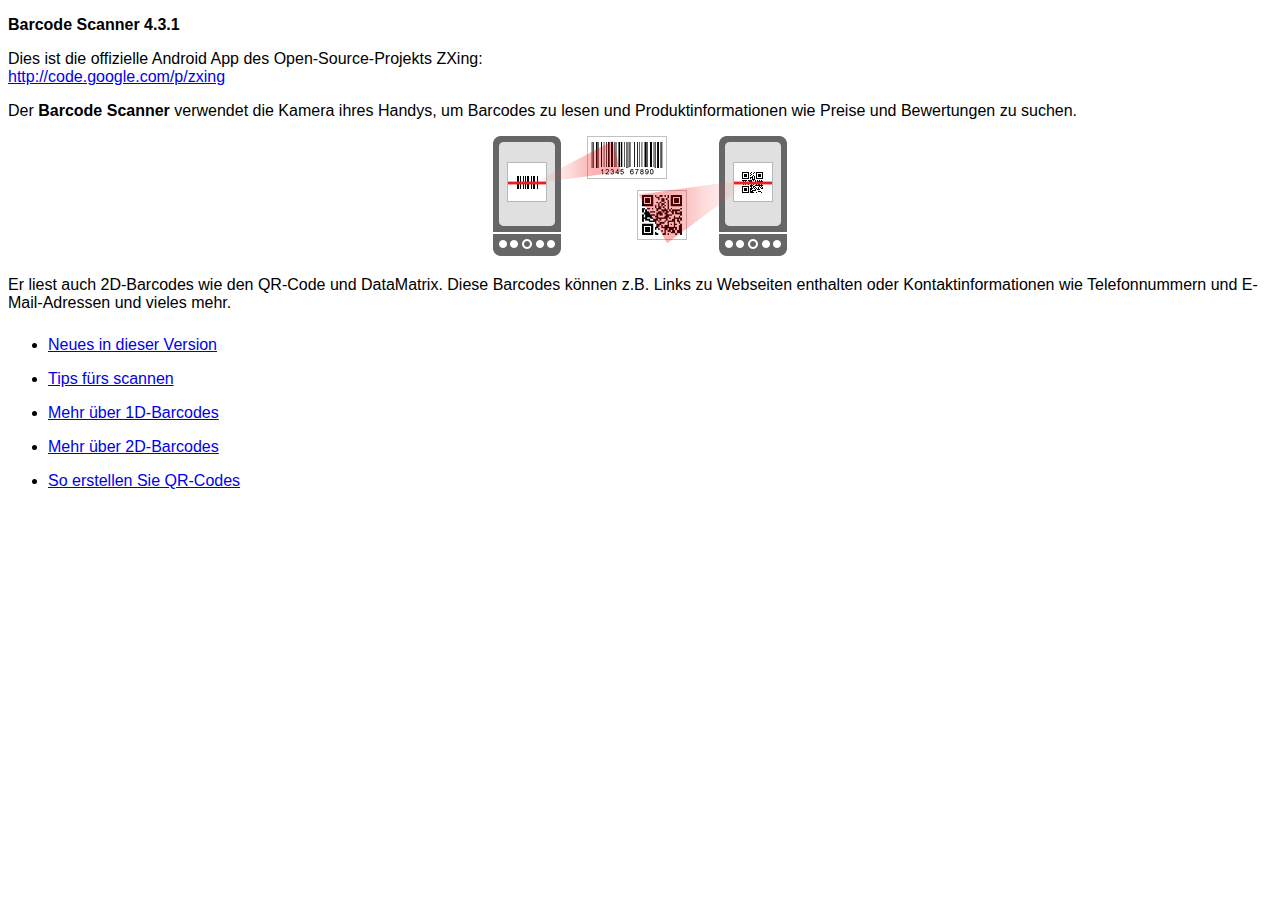
<file: CaptureActivity/LibraryProject/assets/html-de/index.html>
<!DOCTYPE HTML>
<html>
<head>
<meta charset="UTF-8"/>
<title>Barcode Scanner-Hilfe</title>
<link href="../style.css" rel="stylesheet" type="text/css"/>
</head>
<body>
<p><strong>Barcode Scanner 4.3.1</strong></p>
<p>Dies ist die offizielle Android App des Open-Source-Projekts ZXing:<br/>
<a href="http://code.google.com/p/zxing">http://code.google.com/p/zxing</a></p>
<p>Der <strong>Barcode Scanner</strong> verwendet die Kamera ihres Handys, um Barcodes zu lesen und Produktinformationen wie Preise und Bewertungen zu suchen.</p>
<p class="imgcenter"><img src="../images/scan-example.png"/></p>
<p>Er liest auch 2D-Barcodes wie den QR-Code und DataMatrix. Diese Barcodes können z.B. Links zu Webseiten enthalten oder Kontaktinformationen wie Telefonnummern und E-Mail-Adressen und vieles mehr.</p>
<ul class="touchable">
  <li><a href="whatsnew.html">Neues in dieser Version</a></li>
  <li><a href="scanning.html">Tips fürs scannen</a></li>
  <li><a href="about1d.html">Mehr über 1D-Barcodes</a></li>
  <li><a href="about2d.html">Mehr über 2D-Barcodes</a></li>
  <li><a href="sharing.html">So erstellen Sie QR-Codes</a></li>
</ul>
</body>
</html>
</file>
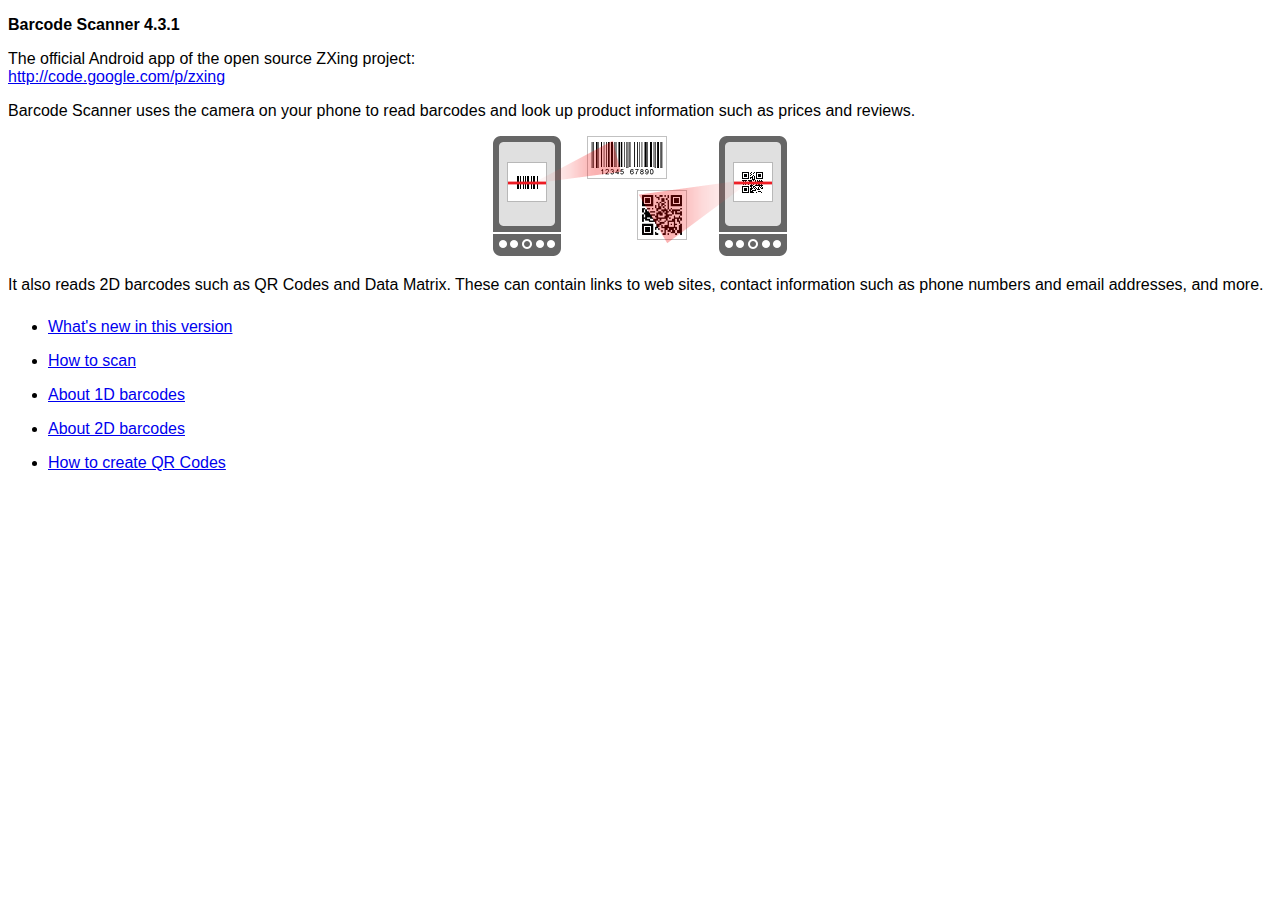
<file: CaptureActivity/LibraryProject/assets/html-en/index.html>
<!DOCTYPE HTML>
<html>
<head>
<meta charset="UTF-8"/>
<title>Barcode Scanner Help</title>
<link rel="stylesheet" href="../style.css" type="text/css"/>
</head>
<body>
<p><strong>Barcode Scanner 4.3.1</strong></p>
<p>The official Android app of the open source ZXing project:<br/>
<a href="http://code.google.com/p/zxing">http://code.google.com/p/zxing</a></p>
<p>Barcode Scanner uses the camera on your phone to read barcodes and look up product information such as prices and reviews.</p>
<p class="imgcenter"><img src="../images/scan-example.png"/></p>
<p>It also reads 2D barcodes such as QR Codes and Data Matrix. These can contain links to web sites, contact information such as phone numbers and email addresses, and more.</p>
<ul class="touchable">
  <li><a href="whatsnew.html">What's new in this version</a></li>
  <li><a href="scanning.html">How to scan</a></li>
  <li><a href="about1d.html">About 1D barcodes</a></li>
  <li><a href="about2d.html">About 2D barcodes</a></li>
  <li><a href="sharing.html">How to create QR Codes</a></li>
</ul>
</body>
</html>
</file>
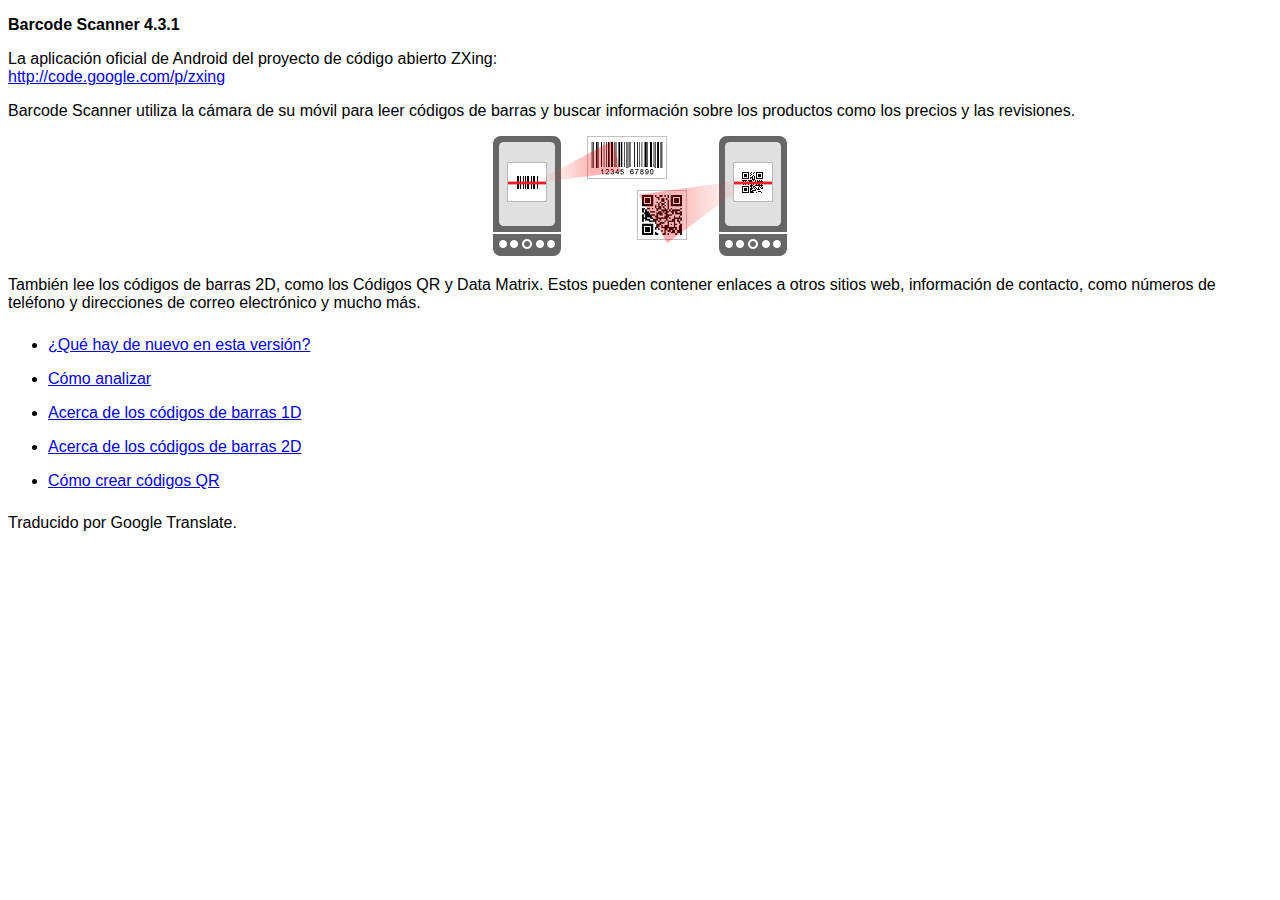
<file: CaptureActivity/LibraryProject/assets/html-es/index.html>
<!DOCTYPE HTML>
<html>
<head>
<meta charset="UTF-8"/>
<title> Barcode Scanner Ayuda </title>
<link href="../style.css" rel="stylesheet" type="text/css"/>
</head>
<body>
<p><strong>Barcode Scanner 4.3.1</strong></p>
<p> La aplicación oficial de Android del proyecto de código abierto ZXing:<br/>
<a href="http://code.google.com/p/zxing"> http://code.google.com/p/zxing </a></p>
<p> Barcode Scanner utiliza la cámara de su móvil para leer códigos de barras y buscar información sobre los productos como los precios y las revisiones. </p>
<p class="imgcenter"><img src="../images/scan-example.png"/></p>
<p> También lee los códigos de barras 2D, como los Códigos QR y Data Matrix. Estos pueden contener enlaces a otros sitios web, información de contacto, como números de teléfono y direcciones de correo electrónico y mucho más. </p>
<ul class="touchable">
  <li><a href="whatsnew.html"> ¿Qué hay de nuevo en esta versión? </a></li>
  <li><a href="scanning.html"> Cómo analizar </a></li>
  <li><a href="about1d.html"> Acerca de los códigos de barras 1D </a></li>
  <li><a href="about2d.html"> Acerca de los códigos de barras 2D </a></li>
  <li><a href="sharing.html"> Cómo crear códigos QR </a></li>
</ul>
<p>Traducido por Google Translate.</p></body>
</html>
</file>
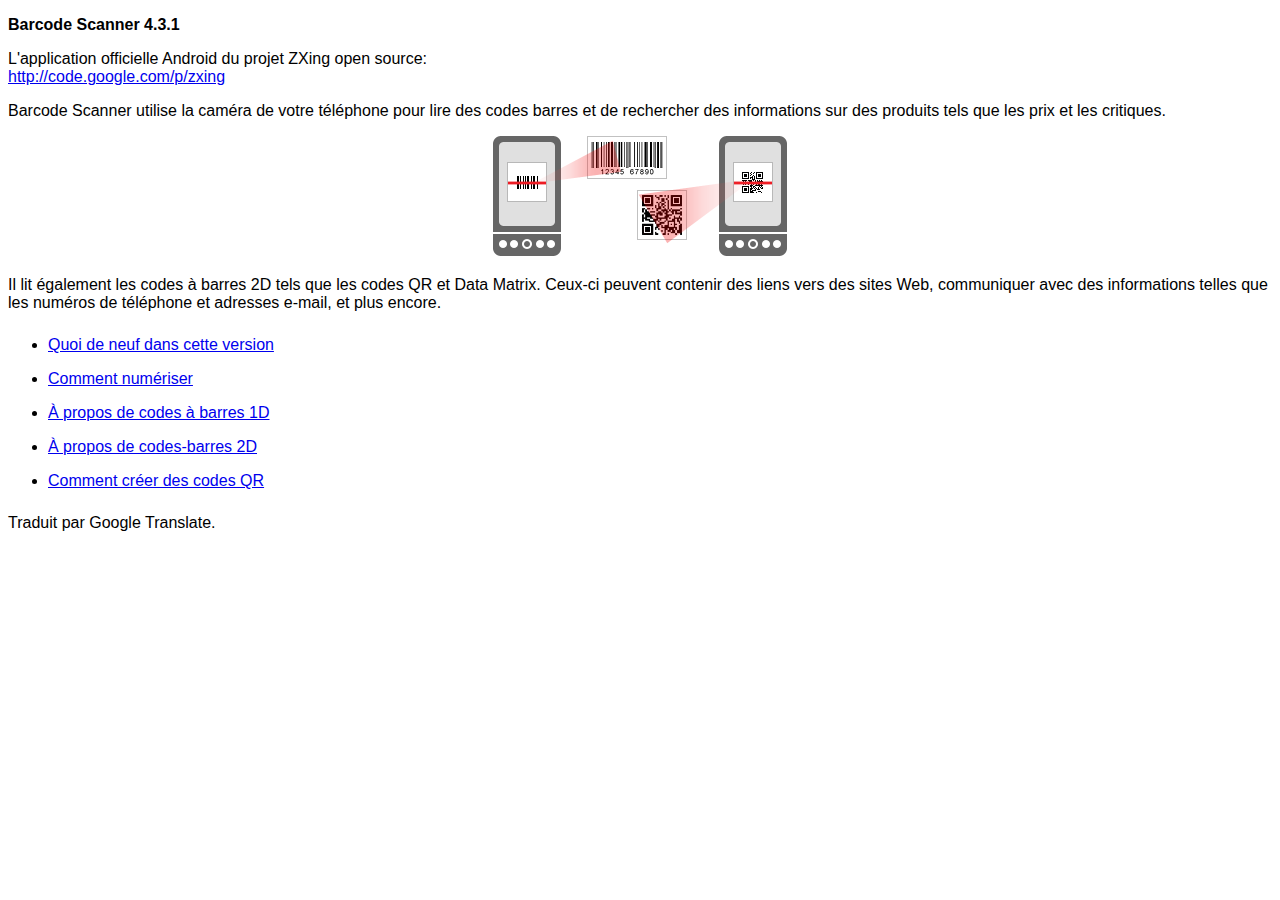
<file: CaptureActivity/LibraryProject/assets/html-fr/index.html>
<!DOCTYPE HTML>
<html>
<head>
<meta charset="UTF-8"/>
<title> Aide Barcode Scanner </title>
<link href="../style.css" rel="stylesheet" type="text/css"/>
</head>
<body>
<p><strong>Barcode Scanner 4.3.1</strong></p>
<p> L'application officielle Android du projet ZXing open source:<br/>
<a href="http://code.google.com/p/zxing"> http://code.google.com/p/zxing </a></p>
<p> Barcode Scanner utilise la caméra de votre téléphone pour lire des codes barres et de rechercher des informations sur des produits tels que les prix et les critiques. </p>
<p class="imgcenter"><img src="../images/scan-example.png"/></p>
<p> Il lit également les codes à barres 2D tels que les codes QR et Data Matrix. Ceux-ci peuvent contenir des liens vers des sites Web, communiquer avec des informations telles que les numéros de téléphone et adresses e-mail, et plus encore. </p>
<ul class="touchable">
  <li><a href="whatsnew.html"> Quoi de neuf dans cette version </a></li>
  <li><a href="scanning.html"> Comment numériser </a></li>
  <li><a href="about1d.html"> À propos de codes à barres 1D </a></li>
  <li><a href="about2d.html"> À propos de codes-barres 2D </a></li>
  <li><a href="sharing.html"> Comment créer des codes QR </a></li>
</ul>
<p>Traduit par Google Translate.</p></body>
</html>
</file>
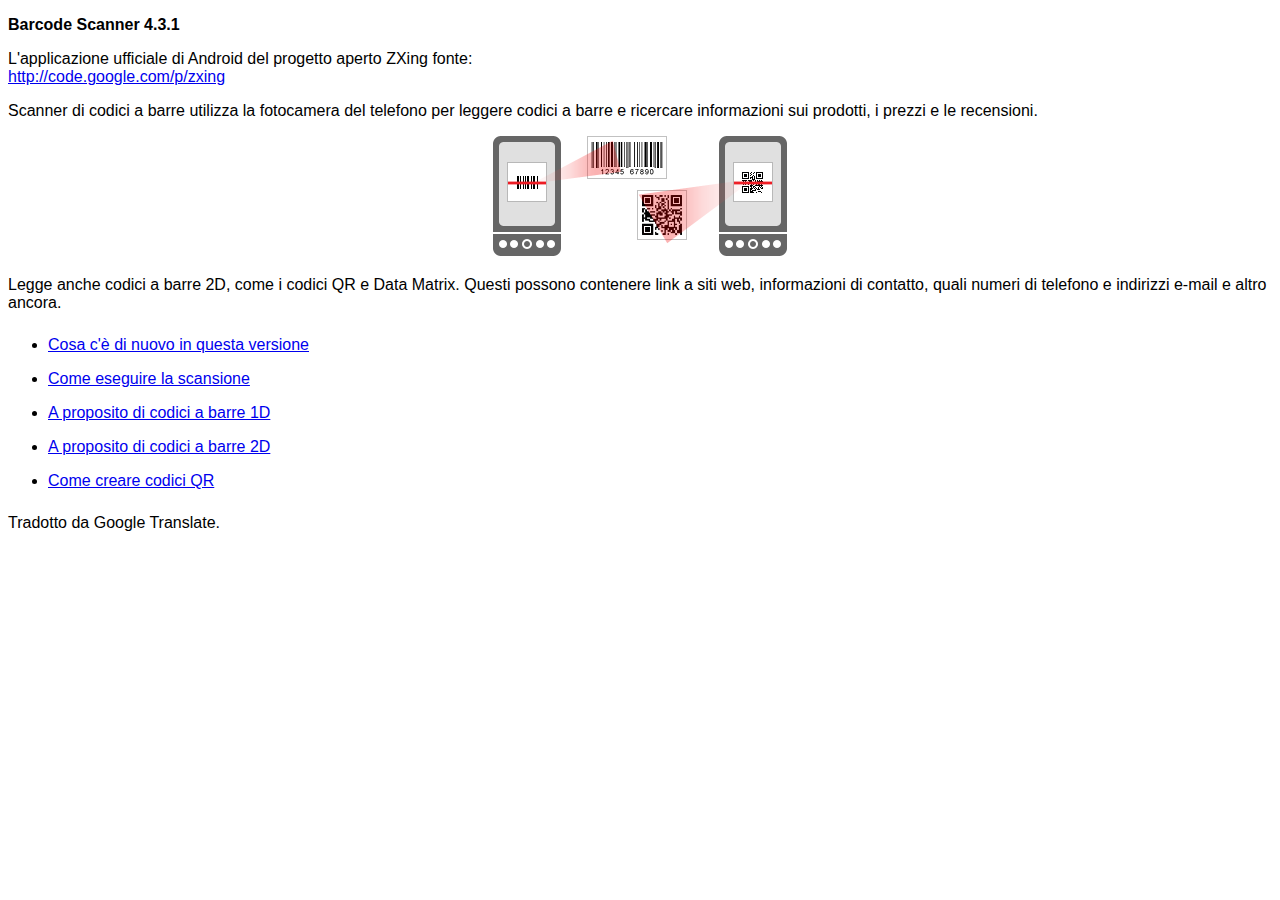
<file: CaptureActivity/LibraryProject/assets/html-it/index.html>
<!DOCTYPE HTML>
<html>
<head>
<meta charset="UTF-8"/>
<title> Barcode Scanner Aiuto </title>
<link href="../style.css" rel="stylesheet" type="text/css"/>
</head>
<body>
<p><strong>Barcode Scanner 4.3.1</strong></p>
<p> L'applicazione ufficiale di Android del progetto aperto ZXing fonte:<br/>
<a href="http://code.google.com/p/zxing"> http://code.google.com/p/zxing </a></p>
<p> Scanner di codici a barre utilizza la fotocamera del telefono per leggere codici a barre e ricercare informazioni sui prodotti, i prezzi e le recensioni. </p>
<p class="imgcenter"><img src="../images/scan-example.png"/></p>
<p> Legge anche codici a barre 2D, come i codici QR e Data Matrix. Questi possono contenere link a siti web, informazioni di contatto, quali numeri di telefono e indirizzi e-mail e altro ancora. </p>
<ul class="touchable">
  <li><a href="whatsnew.html"> Cosa c'è di nuovo in questa versione </a></li>
  <li><a href="scanning.html"> Come eseguire la scansione </a></li>
  <li><a href="about1d.html"> A proposito di codici a barre 1D </a></li>
  <li><a href="about2d.html"> A proposito di codici a barre 2D </a></li>
  <li><a href="sharing.html"> Come creare codici QR </a></li>
</ul>
<p>Tradotto da Google Translate.</p></body>
</html>
</file>
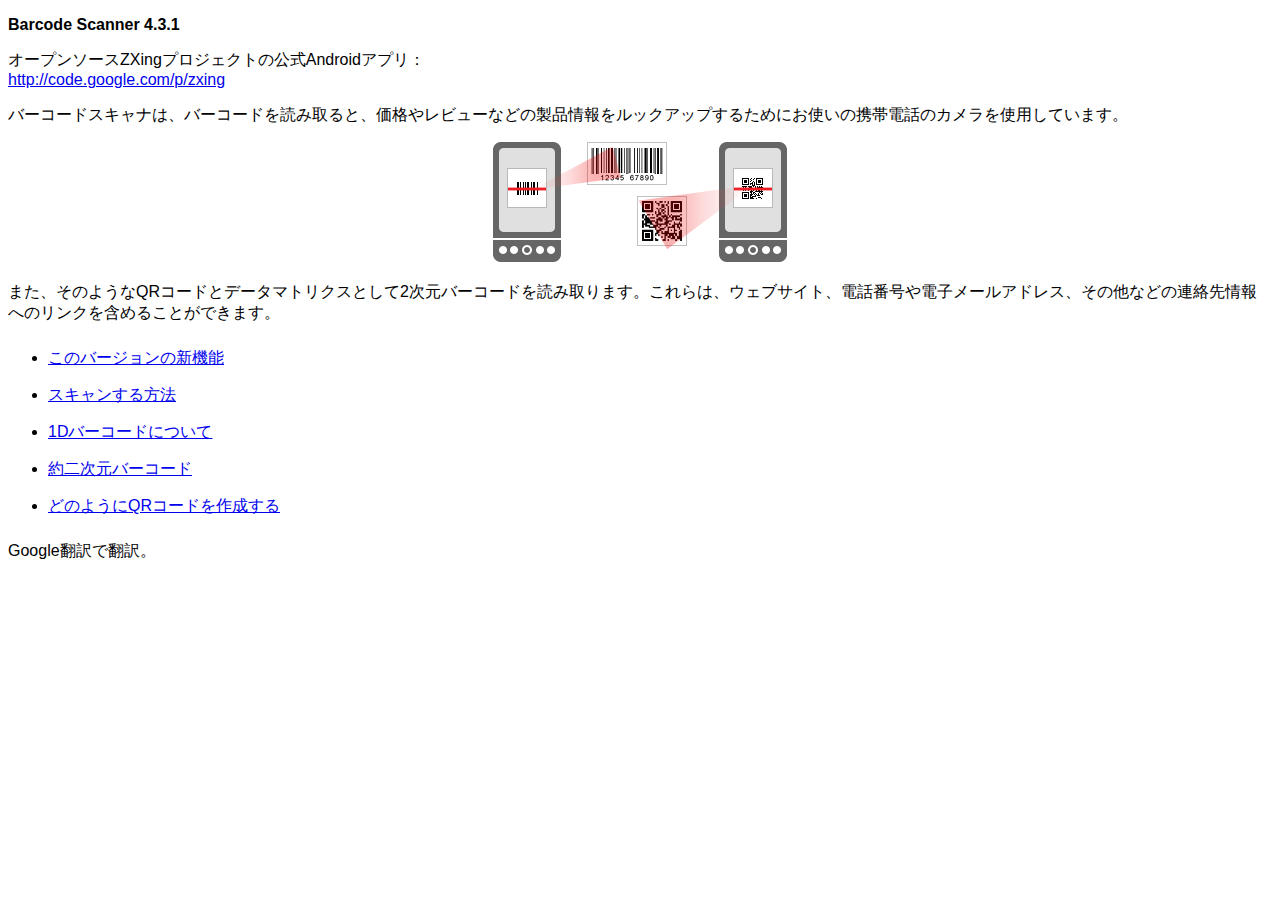
<file: CaptureActivity/LibraryProject/assets/html-ja/index.html>
<!DOCTYPE HTML>
<html>
<head>
<meta charset="UTF-8"/>
<title> バーコードスキャナのヘルプ </title>
<link href="../style.css" rel="stylesheet" type="text/css"/>
</head>
<body>
<p><strong>Barcode Scanner 4.3.1</strong></p>
<p> オープンソースZXingプロジェクトの公式Androidアプリ：<br/>
<a href="http://code.google.com/p/zxing"> http://code.google.com/p/zxing </a></p>
<p> バーコードスキャナは、バーコードを読み取ると、価格やレビューなどの製品情報をルックアップするためにお使いの携帯電話のカメラを使用しています。 </p>
<p class="imgcenter"><img src="../images/scan-example.png"/></p>
<p> また、そのようなQRコードとデータマトリクスとして2次元バーコードを読み取ります。これらは、ウェブサイト、電話番号や電子メールアドレス、その他などの連絡先情報へのリンクを含めることができます。 </p>
<ul class="touchable">
  <li><a href="whatsnew.html"> このバージョンの新機能 </a></li>
  <li><a href="scanning.html"> スキャンする方法 </a></li>
  <li><a href="about1d.html"> 1Dバーコードについて </a></li>
  <li><a href="about2d.html"> 約二次元バーコード </a></li>
  <li><a href="sharing.html"> どのようにQRコードを作成する </a></li>
</ul>
<p>Google翻訳で翻訳。</p></body>
</html>
</file>
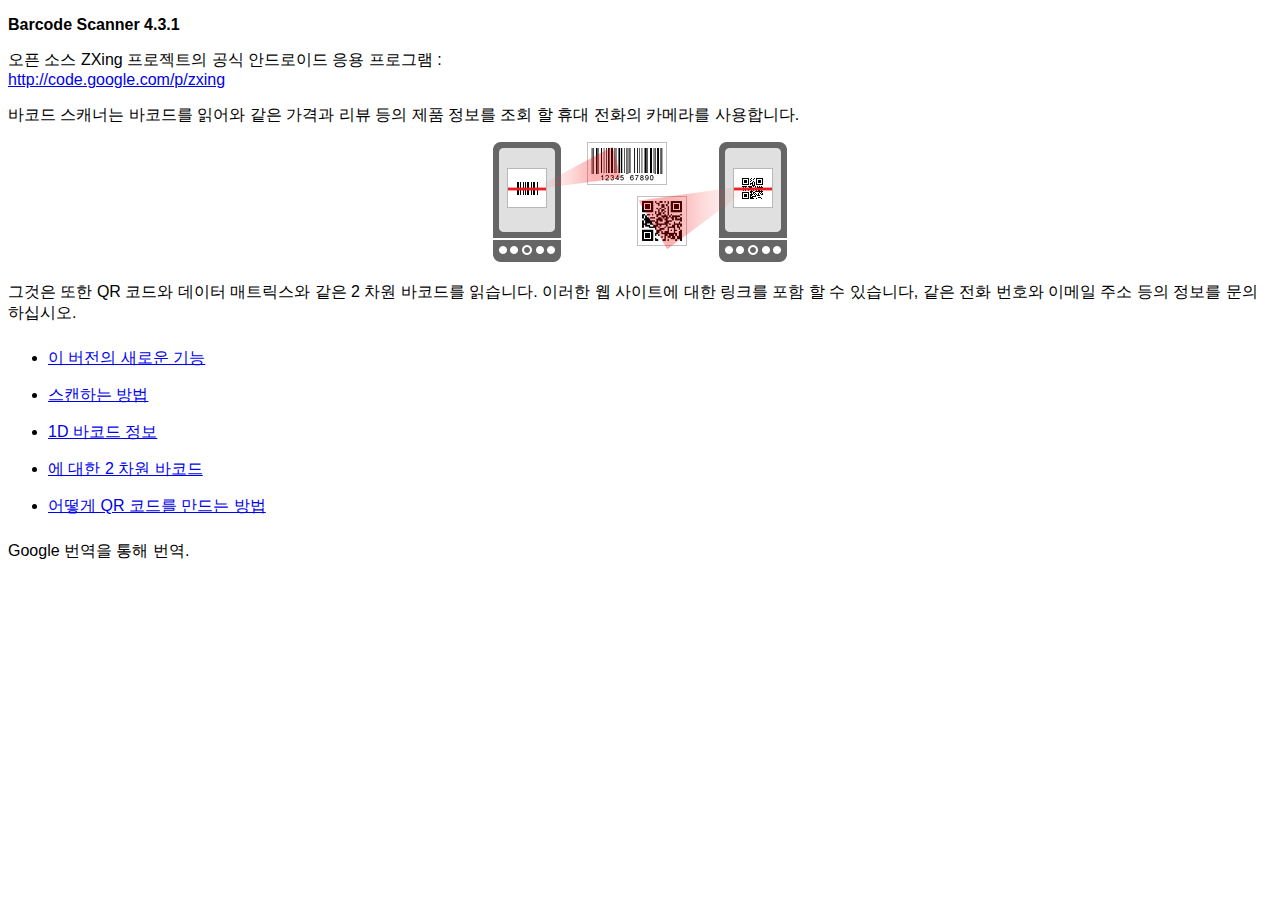
<file: CaptureActivity/LibraryProject/assets/html-ko/index.html>
<!DOCTYPE HTML>
<html>
<head>
<meta charset="UTF-8"/>
<title> 바코드 스캐너 도움말 </title>
<link href="../style.css" rel="stylesheet" type="text/css"/>
</head>
<body>
<p><strong>Barcode Scanner 4.3.1</strong></p>
<p> 오픈 소스 ZXing 프로젝트의 공식 안드로이드 응용 프로그램 :<br/>
<a href="http://code.google.com/p/zxing"> http://code.google.com/p/zxing </a></p>
<p> 바코드 스캐너는 바코드를 읽어와 같은 가격과 리뷰 등의 제품 정보를 조회 할 휴대 전화의 카메라를 사용합니다. </p>
<p class="imgcenter"><img src="../images/scan-example.png"/></p>
<p> 그것은 또한 QR 코드와 데이터 매트릭스와 같은 2 차원 바코드를 읽습니다. 이러한 웹 사이트에 대한 링크를 포함 할 수 있습니다, 같은 전화 번호와 이메일 주소 등의 정보를 문의하십시오. </p>
<ul class="touchable">
  <li><a href="whatsnew.html"> 이 버전의 새로운 기능 </a></li>
  <li><a href="scanning.html"> 스캔하는 방법 </a></li>
  <li><a href="about1d.html"> 1D 바코드 정보 </a></li>
  <li><a href="about2d.html"> 에 대한 2 차원 바코드 </a></li>
  <li><a href="sharing.html"> 어떻게 QR 코드를 만드는 방법 </a></li>
</ul>
<p>Google 번역을 통해 번역.</p></body>
</html>
</file>
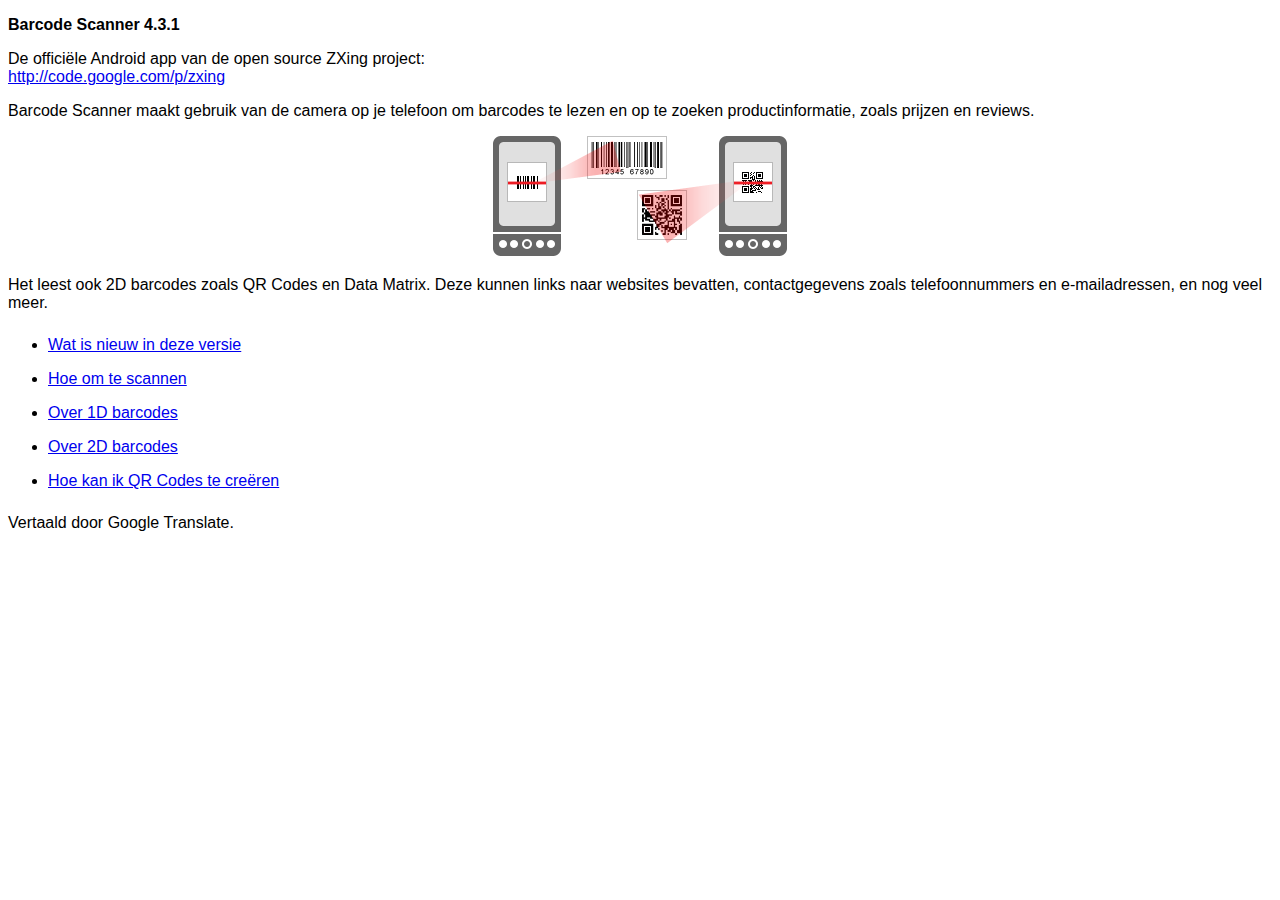
<file: CaptureActivity/LibraryProject/assets/html-nl/index.html>
<!DOCTYPE HTML>
<html>
<head>
<meta charset="UTF-8"/>
<title> Barcode Scanner Help </title>
<link href="../style.css" rel="stylesheet" type="text/css"/>
</head>
<body>
<p><strong>Barcode Scanner 4.3.1</strong></p>
<p> De officiële Android app van de open source ZXing project:<br/>
<a href="http://code.google.com/p/zxing"> http://code.google.com/p/zxing </a></p>
<p> Barcode Scanner maakt gebruik van de camera op je telefoon om barcodes te lezen en op te zoeken productinformatie, zoals prijzen en reviews. </p>
<p class="imgcenter"><img src="../images/scan-example.png"/></p>
<p> Het leest ook 2D barcodes zoals QR Codes en Data Matrix. Deze kunnen links naar websites bevatten, contactgegevens zoals telefoonnummers en e-mailadressen, en nog veel meer. </p>
<ul class="touchable">
  <li><a href="whatsnew.html"> Wat is nieuw in deze versie </a></li>
  <li><a href="scanning.html"> Hoe om te scannen </a></li>
  <li><a href="about1d.html"> Over 1D barcodes </a></li>
  <li><a href="about2d.html"> Over 2D barcodes </a></li>
  <li><a href="sharing.html"> Hoe kan ik QR Codes te creëren </a></li>
</ul>
<p>Vertaald door Google Translate.</p></body>
</html>
</file>
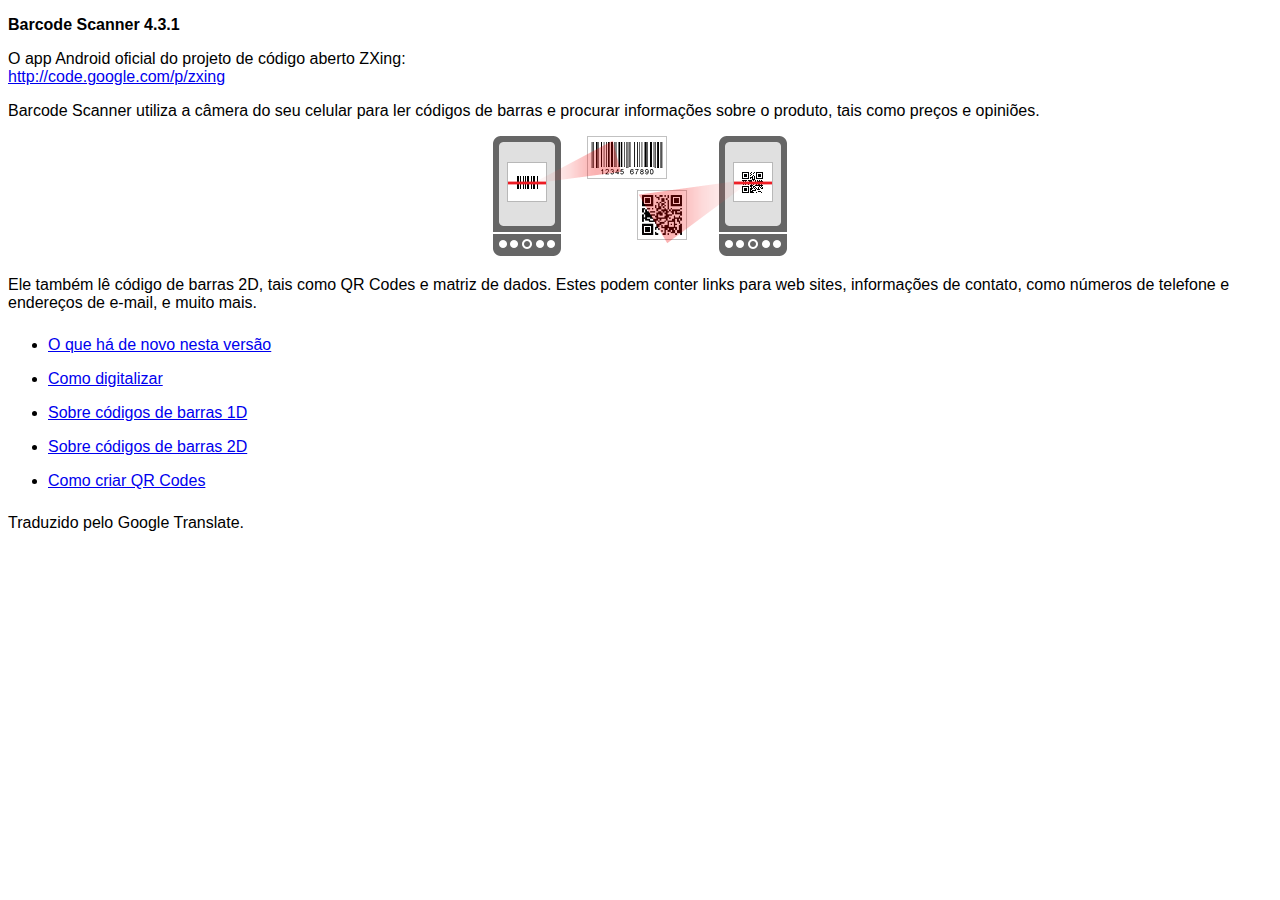
<file: CaptureActivity/LibraryProject/assets/html-pt/index.html>
<!DOCTYPE HTML>
<html>
<head>
<meta charset="UTF-8"/>
<title> Ajuda Barcode Scanner </title>
<link href="../style.css" rel="stylesheet" type="text/css"/>
</head>
<body>
<p><strong>Barcode Scanner 4.3.1</strong></p>
<p> O app Android oficial do projeto de código aberto ZXing:<br/>
<a href="http://code.google.com/p/zxing"> http://code.google.com/p/zxing </a></p>
<p> Barcode Scanner utiliza a câmera do seu celular para ler códigos de barras e procurar informações sobre o produto, tais como preços e opiniões. </p>
<p class="imgcenter"><img src="../images/scan-example.png"/></p>
<p> Ele também lê código de barras 2D, tais como QR Codes e matriz de dados. Estes podem conter links para web sites, informações de contato, como números de telefone e endereços de e-mail, e muito mais. </p>
<ul class="touchable">
  <li><a href="whatsnew.html"> O que há de novo nesta versão </a></li>
  <li><a href="scanning.html"> Como digitalizar </a></li>
  <li><a href="about1d.html"> Sobre códigos de barras 1D </a></li>
  <li><a href="about2d.html"> Sobre códigos de barras 2D </a></li>
  <li><a href="sharing.html"> Como criar QR Codes </a></li>
</ul>
<p>Traduzido pelo Google Translate.</p></body>
</html>
</file>
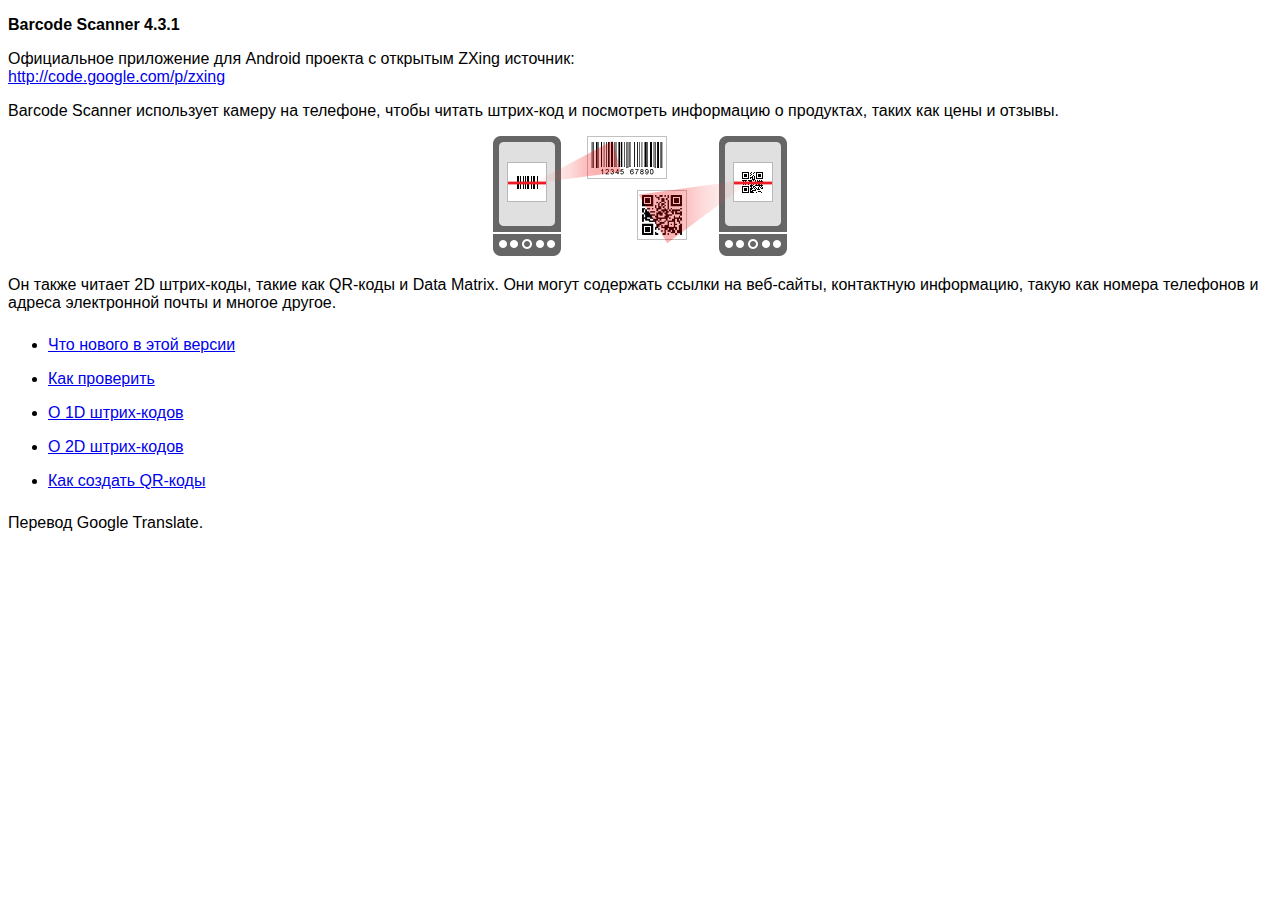
<file: CaptureActivity/LibraryProject/assets/html-ru/index.html>
<!DOCTYPE HTML>
<html>
<head>
<meta charset="UTF-8"/>
<title> Помощь Barcode Scanner </title>
<link href="../style.css" rel="stylesheet" type="text/css"/>
</head>
<body>
<p><strong>Barcode Scanner 4.3.1</strong></p>
<p> Официальное приложение для Android проекта с открытым ZXing источник:<br/>
<a href="http://code.google.com/p/zxing"> http://code.google.com/p/zxing </a></p>
<p> Barcode Scanner использует камеру на телефоне, чтобы читать штрих-код и посмотреть информацию о продуктах, таких как цены и отзывы. </p>
<p class="imgcenter"><img src="../images/scan-example.png"/></p>
<p> Он также читает 2D штрих-коды, такие как QR-коды и Data Matrix. Они могут содержать ссылки на веб-сайты, контактную информацию, такую как номера телефонов и адреса электронной почты и многое другое. </p>
<ul class="touchable">
  <li><a href="whatsnew.html"> Что нового в этой версии </a></li>
  <li><a href="scanning.html"> Как проверить </a></li>
  <li><a href="about1d.html"> О 1D штрих-кодов </a></li>
  <li><a href="about2d.html"> О 2D штрих-кодов </a></li>
  <li><a href="sharing.html"> Как создать QR-коды </a></li>
</ul>
<p>Перевод Google Translate.</p></body>
</html>
</file>
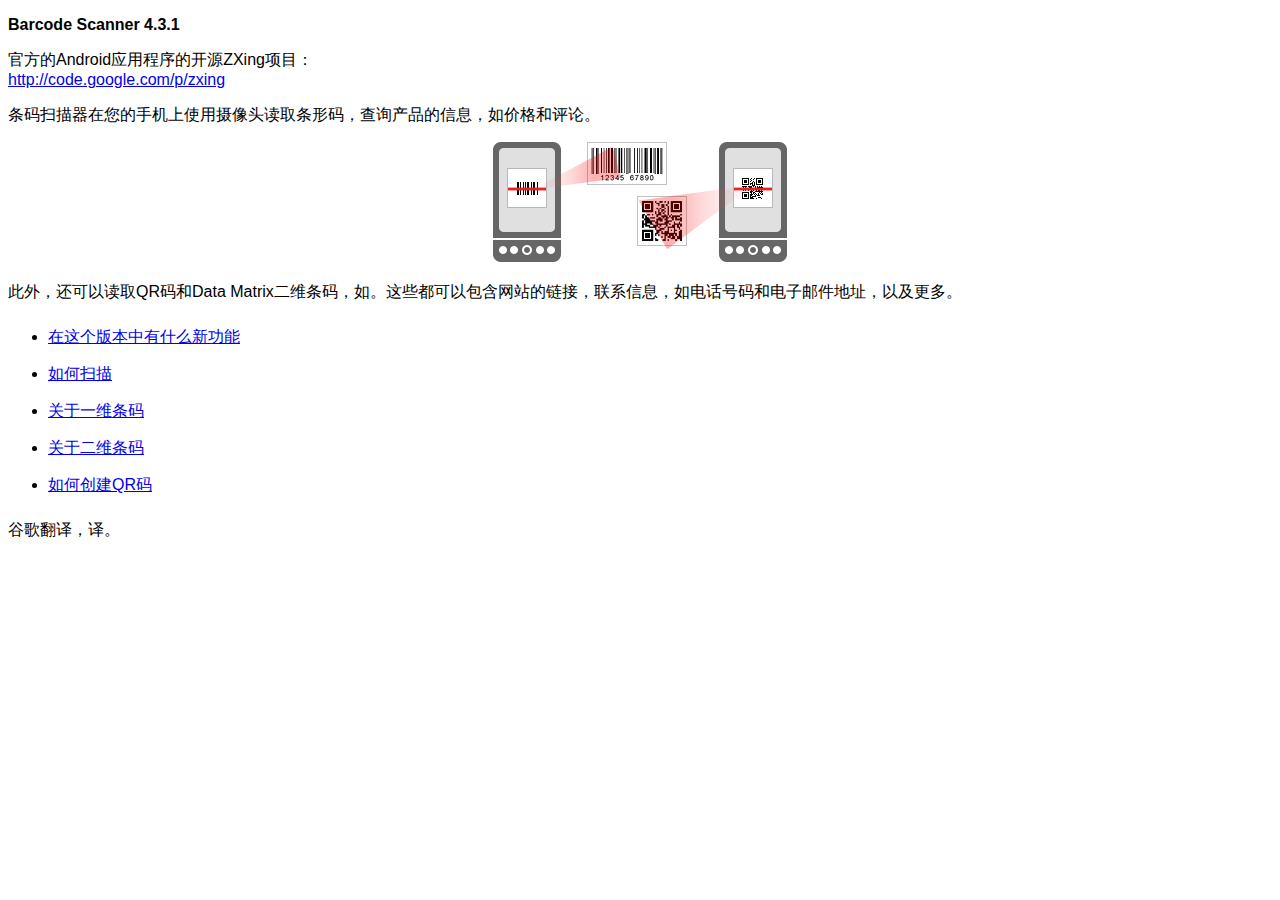
<file: CaptureActivity/LibraryProject/assets/html-zh-rCN/index.html>
<!DOCTYPE HTML>
<html>
<head>
<meta charset="UTF-8"/>
<title> 条码扫描器说明 </title>
<link href="../style.css" rel="stylesheet" type="text/css"/>
</head>
<body>
<p><strong>Barcode Scanner 4.3.1</strong></p>
<p> 官方的Android应用程序的开源ZXing项目：<br/>
<a href="http://code.google.com/p/zxing"> http://code.google.com/p/zxing </a></p>
<p> 条码扫描器在您的手机上使用摄像头读取条形码，查询产品的信息，如价格和评论。 </p>
<p class="imgcenter"><img src="../images/scan-example.png"/></p>
<p> 此外，还可以读取QR码和Data Matrix二维条码，如。这些都可以包含网站的链接，联系信息，如电话号码和电子邮件地址，以及更多。 </p>
<ul class="touchable">
  <li><a href="whatsnew.html"> 在这个版本中有什么新功能 </a></li>
  <li><a href="scanning.html"> 如何扫描 </a></li>
  <li><a href="about1d.html"> 关于一维条码 </a></li>
  <li><a href="about2d.html"> 关于二维条码 </a></li>
  <li><a href="sharing.html"> 如何创建QR码 </a></li>
</ul>
<p>谷歌翻译，译。</p></body>
</html>
</file>
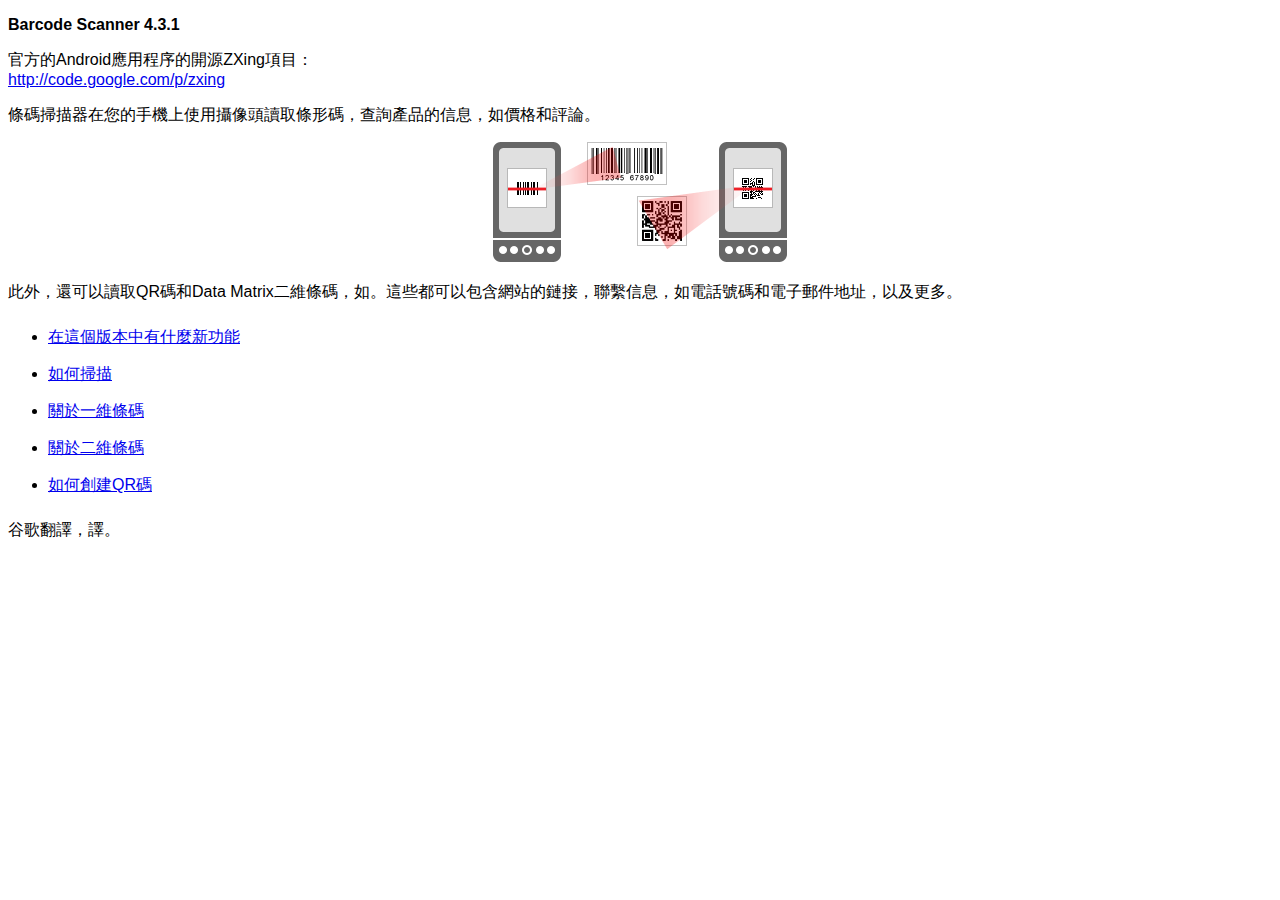
<file: CaptureActivity/LibraryProject/assets/html-zh-rTW/index.html>
<!DOCTYPE HTML>
<html>
<head>
<meta charset="UTF-8"/>
<title> 條碼掃描器說明 </title>
<link href="../style.css" rel="stylesheet" type="text/css"/>
</head>
<body>
<p><strong>Barcode Scanner 4.3.1</strong></p>
<p> 官方的Android應用程序的開源ZXing項目：<br/>
<a href="http://code.google.com/p/zxing"> http://code.google.com/p/zxing </a></p>
<p> 條碼掃描器在您的手機上使用攝像頭讀取條形碼，查詢產品的信息，如價格和評論。 </p>
<p class="imgcenter"><img src="../images/scan-example.png"/></p>
<p> 此外，還可以讀取QR碼和Data Matrix二維條碼，如。這些都可以包含網站的鏈接，聯繫信息，如電話號碼和電子郵件地址，以及更多。 </p>
<ul class="touchable">
  <li><a href="whatsnew.html"> 在這個版本中有什麼新功能 </a></li>
  <li><a href="scanning.html"> 如何掃描 </a></li>
  <li><a href="about1d.html"> 關於一維條碼 </a></li>
  <li><a href="about2d.html"> 關於二維條碼 </a></li>
  <li><a href="sharing.html"> 如何創建QR碼 </a></li>
</ul>
<p>谷歌翻譯，譯。</p></body>
</html>
</file>
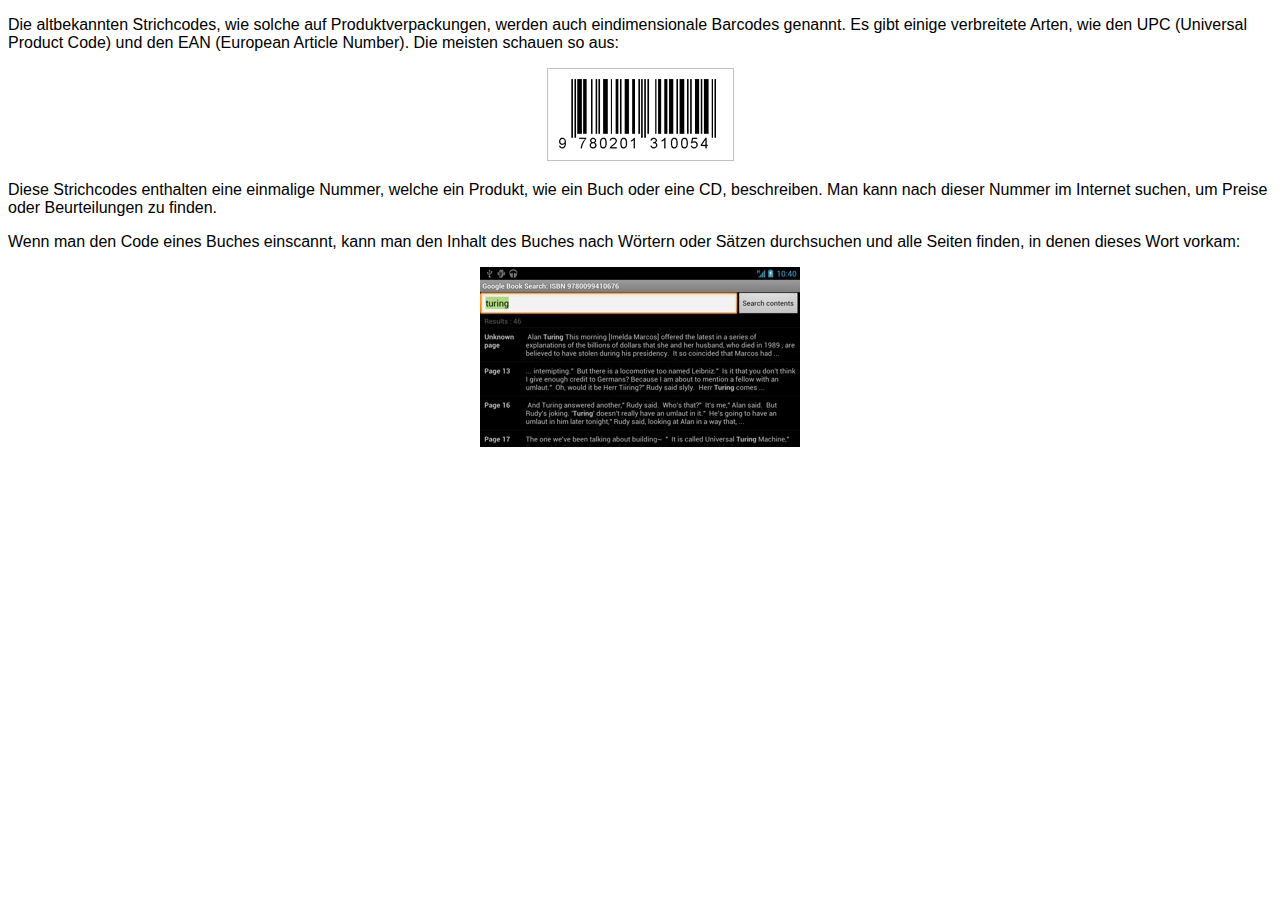
<file: CaptureActivity/LibraryProject/assets/html-de/about1d.html>
<!DOCTYPE HTML>
<html>
<head>
<meta charset="UTF-8"/>
<title>Über 1D-Barcodes (Strichcodes)</title>
<link href="../style.css" rel="stylesheet" type="text/css"/>
</head>
<body>
<p>Die altbekannten Strichcodes, wie solche auf Produktverpackungen, werden auch eindimensionale Barcodes genannt. Es gibt einige verbreitete Arten, wie den UPC (Universal Product Code) und den EAN (European Article Number). Die meisten schauen so aus:</p>
<p class="imgcenter"><img src="../images/big-1d.png"/></p>
<p>Diese Strichcodes enthalten eine einmalige Nummer, welche ein Produkt, wie ein Buch oder eine CD, beschreiben. Man kann nach dieser Nummer im Internet suchen, um Preise oder Beurteilungen zu finden.</p>
<p>Wenn man den Code eines Buches einscannt, kann man den Inhalt des Buches nach Wörtern oder Sätzen durchsuchen und alle Seiten finden, in denen dieses Wort vorkam:</p>
<p class="imgcenter"><img src="../images/search-book-contents.jpg"/></p>
</body>
</html>
</file>
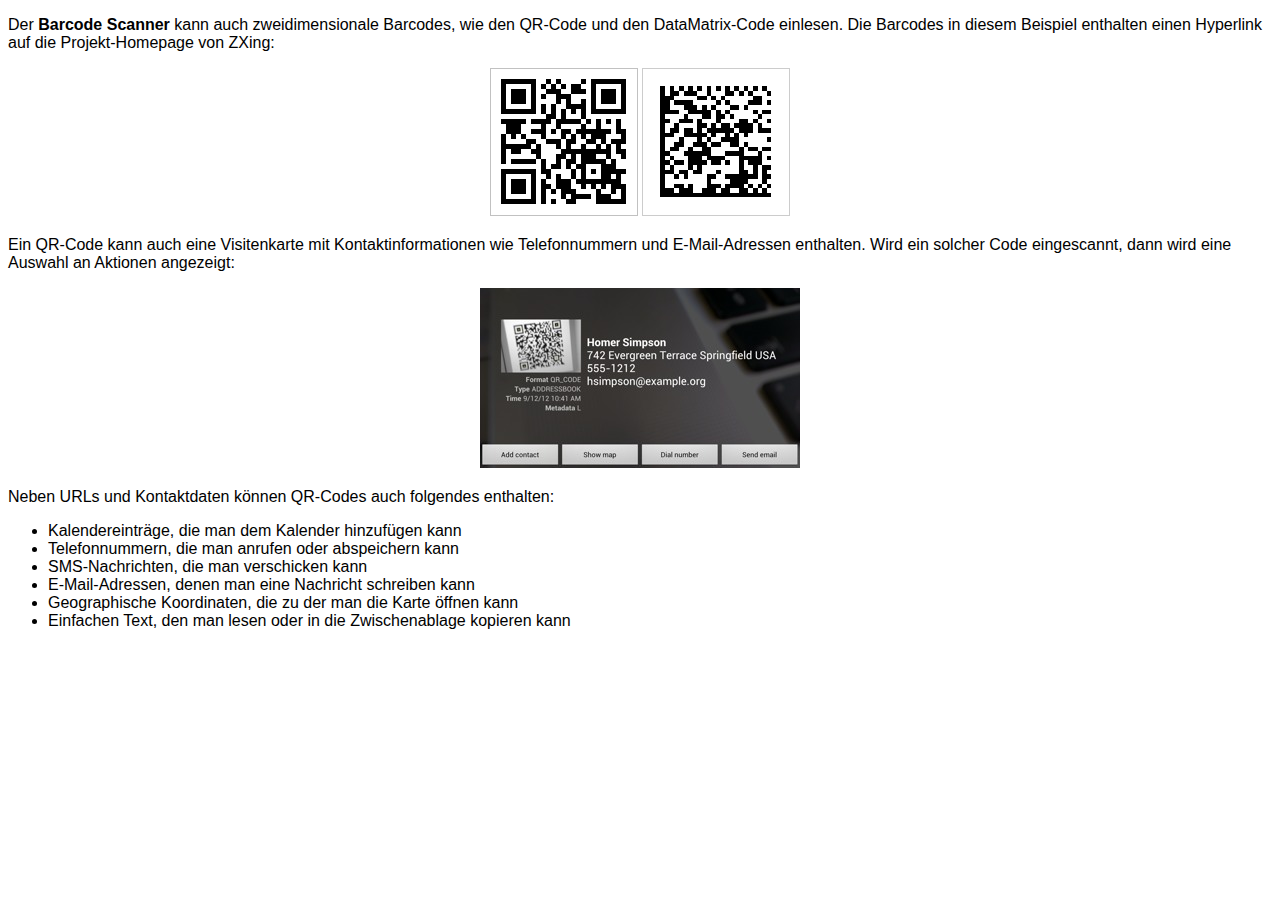
<file: CaptureActivity/LibraryProject/assets/html-de/about2d.html>
<!DOCTYPE HTML>
<html>
<head>
<meta charset="UTF-8"/>
<title>Über 2D-Barcodes</title>
<link href="../style.css" rel="stylesheet" type="text/css"/>
</head>
<body>
<p>Der <strong>Barcode Scanner</strong> kann auch zweidimensionale Barcodes, wie den QR-Code und den DataMatrix-Code einlesen. Die Barcodes in diesem Beispiel enthalten einen Hyperlink auf die Projekt-Homepage von ZXing:</p>
<p class="imgcenter">
  <img src="../images/big-qr.png"/>
  <img src="../images/big-datamatrix.png"/>
</p>
<p>Ein QR-Code kann auch eine Visitenkarte mit Kontaktinformationen wie Telefonnummern und E-Mail-Adressen enthalten. Wird ein solcher Code eingescannt, dann wird eine Auswahl an Aktionen angezeigt:</p>
<p class="imgcenter"><img src="../images/contact-results-screen.jpg"/></p>
<p>Neben URLs und Kontaktdaten können QR-Codes auch folgendes enthalten:</p>
<ul>
  <li>Kalendereinträge, die man dem Kalender hinzufügen kann</li>
  <li>Telefonnummern, die man anrufen oder abspeichern kann</li>
  <li>SMS-Nachrichten, die man verschicken kann</li>
  <li>E-Mail-Adressen, denen man eine Nachricht schreiben kann</li>
  <li>Geographische Koordinaten, die zu der man die Karte öffnen kann</li>
  <li>Einfachen Text, den man lesen oder in die Zwischenablage kopieren kann</li>
</ul>
</body>
</html>
</file>
<file: CaptureActivity/LibraryProject/assets/style.css>
body {
  font-family:sans-serif;
}
ul.touchable li {
  padding-top:8px;
  padding-bottom:8px;
}
p.imgcenter {
  text-align:center;
}
</file>
